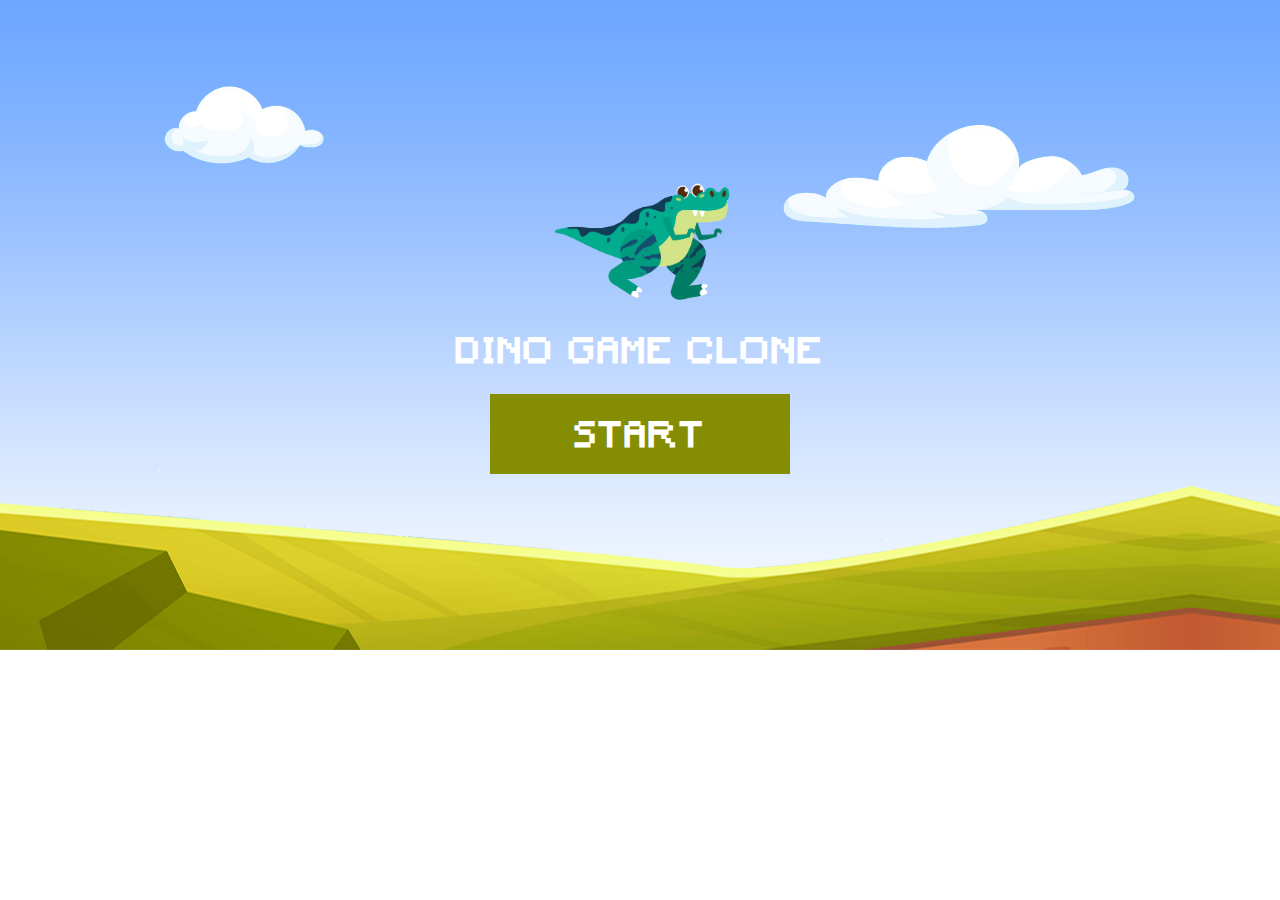
<file: index.html>
<!DOCTYPE html>
<html lang="en">
  <head>
    <meta charset="UTF-8" />
    <meta http-equiv="X-UA-Compatible" content="IE=edge" />
    <meta name="viewport" content="width=device-width, initial-scale=1.0" />
    <title>Dino JS - davidebalice.dev</title>
    <link rel="stylesheet" href="style.css" />
  </head>
  <body>
    <div class="start-container">
      <div class="start-player"></div>
      <div class="title">DINO GAME CLONE</div>
      <a href="game.html">
        <div class="start-game">
          <div class="content">
            <span class="text">START</span>
          </div>
        </div>
      </a>
    </div>
  </body>
</html>
</file>
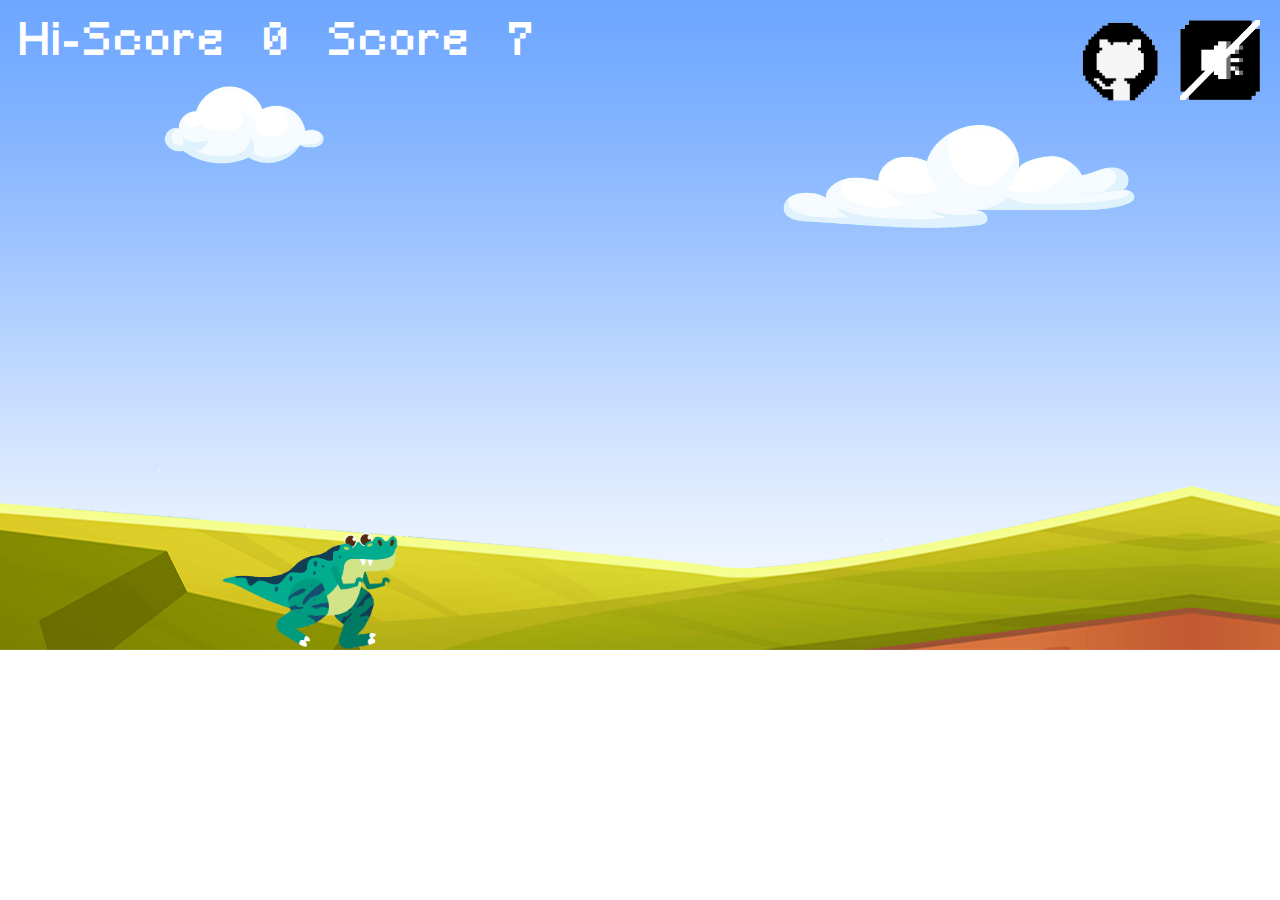
<file: game.html>
<!DOCTYPE html>
<html lang="en">
  <head>
    <meta charset="UTF-8" />
    <meta http-equiv="X-UA-Compatible" content="IE=edge" />
    <meta name="viewport" content="width=device-width, initial-scale=1.0" />
    <title>Dino JS</title>
    <link rel="stylesheet" href="style.css" />
  </head>
  <body>
    <div id="toggle-music" class="sound-button">
      <img src="./assets/mute.png" id="sound-icon" />
    </div>
    <div class="github-icon">
      <a href="https://github.com/davidebalice/dino-js" target="_blank">
        <img src="./assets/github.png" />
      </a>
    </div>
    <div class="game-container" onclick="jump()">
      <div class="score-card">
        <span>Hi-Score</span>
        <span class="high-score"></span>
        <span>Score</span>
        <span class="score"></span>
      </div>
      <div class="player"></div>

      <div class="obstacle"></div>

      <div class="restart-game" onclick="restart()">
        <div class="content">
          <span class="text">RESTART</span>
        </div>
      </div>
    </div>

    <script src="./app.js"></script>
  </body>
</html>
</file>
<file: style.css>
@font-face {
  font-family: Minecraft;
  src: url("./assets/Minecraft.ttf");
}

body {
  padding: 0;
  margin: 0;
  user-select: none;
  font-family: Minecraft;
  letter-spacing: 3px;
}

a {
  text-decoration: none !important;
}

.title {
  color: white;
  font-weight: bold;
  font-size: 34px;
  margin-top: 20px;
  margin-bottom: 20px;
}

.start-container {
  width: 100%;
  height: 650px;
  position: relative;
  overflow: hidden;
  flex-direction: column;
  background-image: url("./assets/sky.png?d=1");
  background-size: cover;
  background-position: 0 bottom;
  display: flex;
  justify-content: center;
  align-items: center;
}

.game-container {
  width: 100%;
  height: 650px;
  position: relative;
  overflow: hidden;
  background-image: url("./assets/sky.png?d=1");
  background-size: cover;
  animation: bg-move 30s linear infinite;
  background-position: 0 bottom;
}

.github-icon {
  position: absolute;
  width: 80px;
  right: 120px;
  top: 20px;
  z-index: 100;
}

.github-icon img {
  width: 100%;
}

@keyframes bg-move {
  0% {
    background-position: 0 bottom;
  }
  100% {
    background-position: -5090px bottom;
  }
}

.player {
  width: 180px;
  height: 140px;
  position: absolute;
  bottom: 0;
  left: 17%;
  background-image: url("./assets/dino.gif?d=1");
  background-size: cover;
  background-position: bottom;
  margin-bottom: -15px;
}

.player.jump {
  animation: jump 1.5s infinite;
  background-image: url("./assets/dino.png?d=1");
}

.player.start {
  background-image: url("./assets/dino.png?d=1");
}

.start-player {
  background-image: url("./assets/dino.png?d=1");
  width: 180px;
  height: 140px;
  background-size: cover;
  background-position: bottom;
}

@keyframes jump {
  0% {
    bottom: 0;
  }

  25% {
    bottom: 250px;
  }
  40% {
    bottom: 250px;
  }

  100% {
    bottom: 0;
  }
}

.obstacle {
  width: 80px;
  height: 140px;
  position: absolute;
  bottom: 0;
  left: 80%;
  animation: move 1.5s linear infinite;
  animation-delay: 3s; /* Ritardo di 3 secondi prima dell'inizio del movimento */
  background-image: url("./assets/cactus1.png");
  background-repeat: no-repeat;
  background-size: contain;
}

.obstacle-xs {
  width: 130px;
  height: 90px;
  background-image: url("./assets/cactus3.png");
}
.obstacle-s {
  width: 60px;
  height: 80px;
}
.obstacle-m {
  width: 90px;
  height: 90px;
}
.obstacle-l {
  width: 190px;
  height: 190px;
  background-position: bottom;
  background-image: url("./assets/cactus2.png");
}

.hidden-obstacle {
  visibility: hidden;
}

@keyframes move {
  0% {
    left: 100%;
  }
  100% {
    left: -100px;
  }
}

.score-card {
  color: #fff;
  font-size: 44px;
  margin: 20px;
}

.score-card span {
  margin-right: 20px;
}

.restart-game {
  visibility: hidden;
  width: 300px;
  height: 70px;
  font-weight: bold;
  margin: 0 auto;
  margin-top: 180px;
  background: #858e02;
  display: flex;
  justify-content: center;
  align-items: center;
  font-size: 34px;
  z-index: 2;
  padding-top: 10px;
  color: #fff;
  cursor: pointer;
}

.restart-game:hover {
  background: #6e7200;
}

.restart-game.show {
  visibility: visible;
}

.restart-game .content {
  display: flex;
}

.restart-game .btn-reset-game {
  border: none;
  display: inline-block;
  width: 50px;
  height: 50px;
  background-image: url("./assets/restart.png");
  background-size: contain;
  margin-left: 15px;
  cursor: pointer;
}

.restart-game .text {
  align-self: end;
  text-decoration: none !important;
}

.stop.game-container,
.stop .obstacle {
  animation-play-state: paused;
}

.stop .player {
  background-image: url("./assets/dino.png?d=1");
}

.start-game {
  width: 300px;
  height: 70px;
  background: #858e02;
  display: flex;
  justify-content: center;
  align-items: center;
  font-size: 34px;
  z-index: 2;
  font-weight: bold;
  padding-top: 10px;
  color: #fff;
}

.start-game:hover {
  background: #6e7200;
}

.start-game.show {
  visibility: visible;
}

.start-game .content {
  display: flex;
}

.sound-button {
  position: absolute;
  z-index: 100;
  width: 80px;
  right: 20px;
  top: 20px;
}

.sound-button img {
  width: 100%;
}

@media only screen and (max-width: 768px) {
  .start-container,
  .game-container {
    height: 350px;
  }
  .player {
    width: 140px;
    height: 100px;
  }
  .obstacle {
    width: 64px;
    height: 110px;
  }
  .obstacle-xs {
    width: 100px;
    height: 60px;
  }
  .obstacle-s {
    width: 30px;
    height: 50px;
  }
  .obstacle-m {
    width: 60px;
    height: 60px;
  }
  .obstacle-l {
    width: 150px;
    height: 150px;
  }
  .score-card {
    font-size: 30px;
  }
  .start-game {
    width: 220px;
    height: 50px;
    margin-top: 50px;
    font-size: 26px;
    padding-top: 10px;
  }
  .restart-game {
    width: 220px;
    height: 50px;
    margin-top: 100px;
    font-size: 26px;
    padding-top: 10px;
  }
  .github-icon {
    width: 50px;
    right: 80px;
  }
  .sound-button {
    width: 50px;
  }
}
</file>
